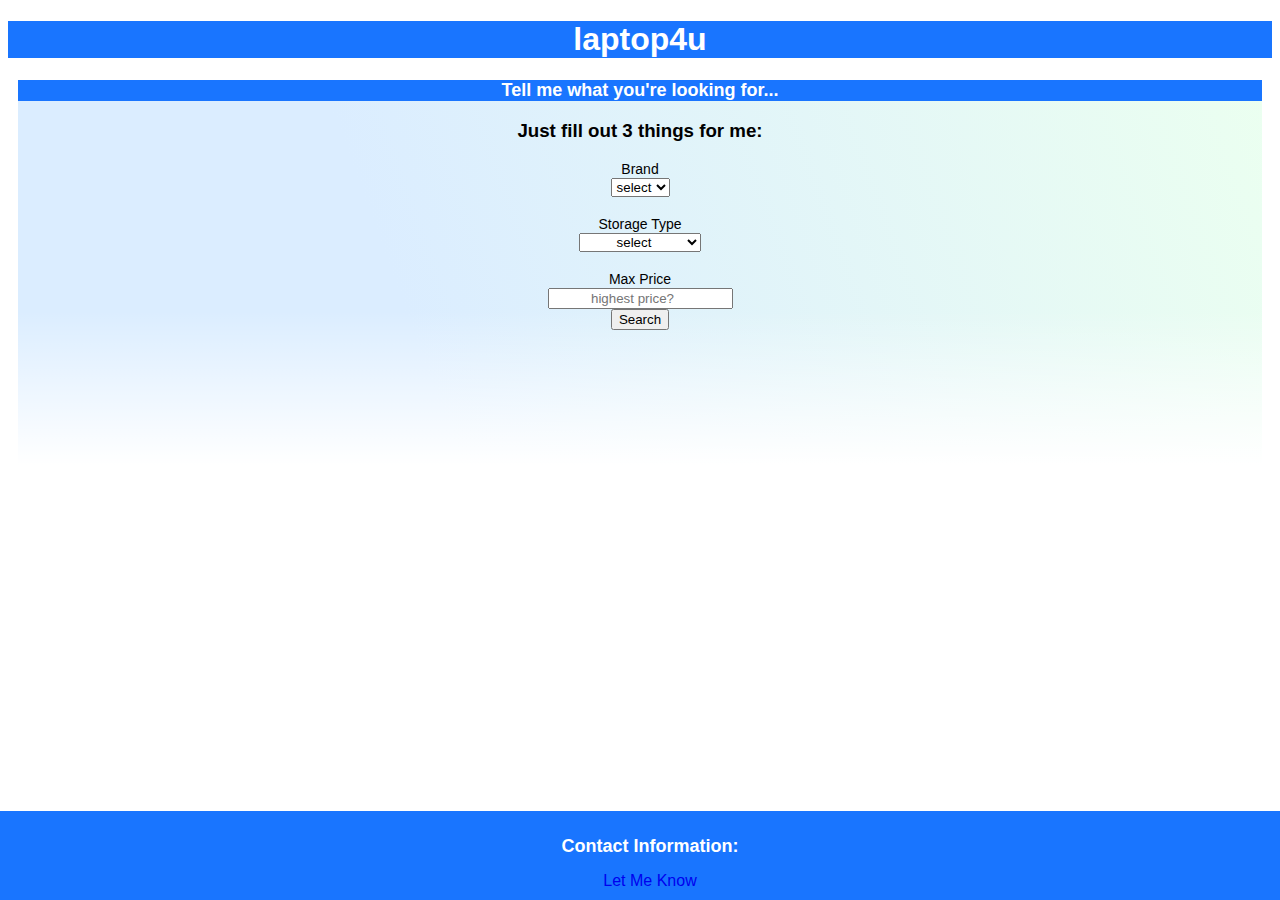
<file: index.html>
<!DOCTYPE html>
<html lang="en">
<head>
    <meta charset="UTF-8">
    <meta name="viewport" content="width=device-width, initial-scale=1.0">
    <title>L4U</title>
    <link rel="stylesheet" href="style.css">
</head>
<body>
    <header>
        <h1>laptop4u</h1>
    </header>
    <div class="main">
        <form class="form">
            <h2>Tell me what you're looking for...</h2>
            <section class="criteria">
                <h3>Just fill out 3 things for me:</h3>
                <label for="js-manuf">Brand</label><br />
                <select id="js-manuf" required>
                    <option value="">select</option>
                    <option value="HP">HP</option>
                    <option value="Apple">Apple</option>
                    <option value="ASUS">ASUS</option>
                </select><br /><br />
                <label for="js-storage">Storage Type</label><br />
                <select id="js-storage" required>
                    <option value="">select</option>
                    <option value="HDD">Hard Disk Drive</option>
                    <option value="SSD">Solid State Drive</option>
                </select><br /><br />
                <label for="js-price">Max Price</label><br />
                <input type="number" id="js-price" placeholder="highest price?" min="1" required><br />
                <button type="submit" >Search</button><br />
            </section>
        </form>
        <section class="results hidden">
            <h3>Laptops:</h3>
            <ul class="bb-laptops-list"></ul>
            <div id="buffer"></div>
        </section>
        <section class="selected hidden">
            <h3>Here's what you chose:</h3>
            <ul class="bb-selected-laptop"></ul>
            <div class="youtube-vid">Video goes here!</div>
        </section>
    </div>
    <footer>
        <h2>Contact Information:</h2>
        <a href="mailto:connorwong93@gmail.com">Let Me Know</a><br />
    </footer>
    <script src="https://code.jquery.com/jquery-3.3.1.js" integrity="sha256-2Kok7MbOyxpgUVvAk/HJ2jigOSYS2auK4Pfzbm7uH60=" crossorigin="anonymous"></script>  
    <script src="script.js"></script>
</body>
</html>
</file>
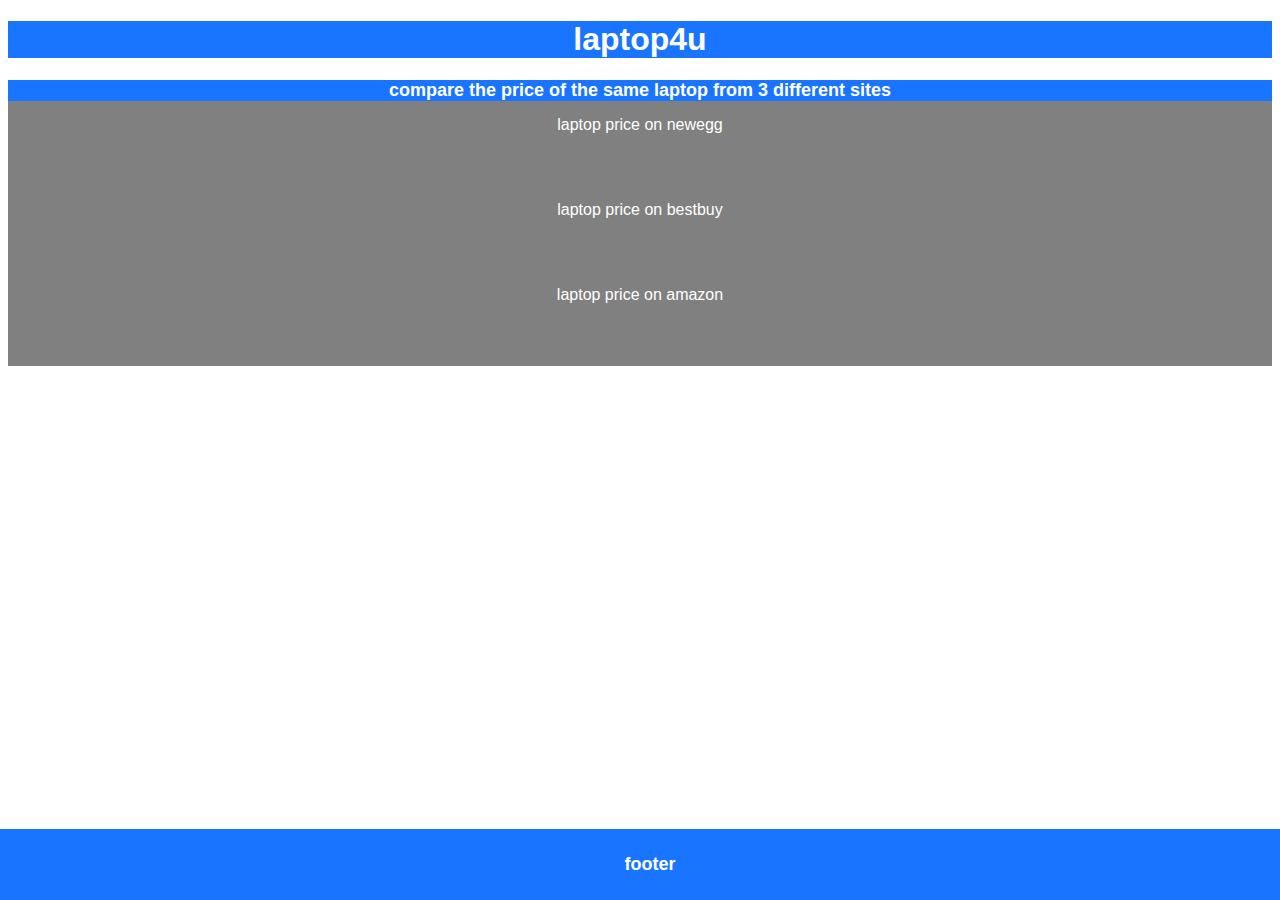
<file: index3.html>
<!DOCTYPE html>
<html lang="en">
<head>
    <meta charset="UTF-8">
    <meta name="viewport" content="width=device-width, initial-scale=1.0">
    <title></title>
    <link rel="stylesheet" href="style.css">
</head>
<body>
    <header>
        <h1>laptop4u</h1>
    </header>
    <div class="main">
        <div class="compare-list">
            <h2>compare the price of the same laptop from 3 different sites</h2>
            <section id="newegg">
               laptop price on newegg
            </section>
            <section id="bestbuy">
                laptop price on bestbuy
            </section>
            <section id="amazon">
                laptop price on amazon
            </section>
        </div>
    </div>
</body>
<footer>
    <h2>footer</h2>
</footer>
</html>
</file>
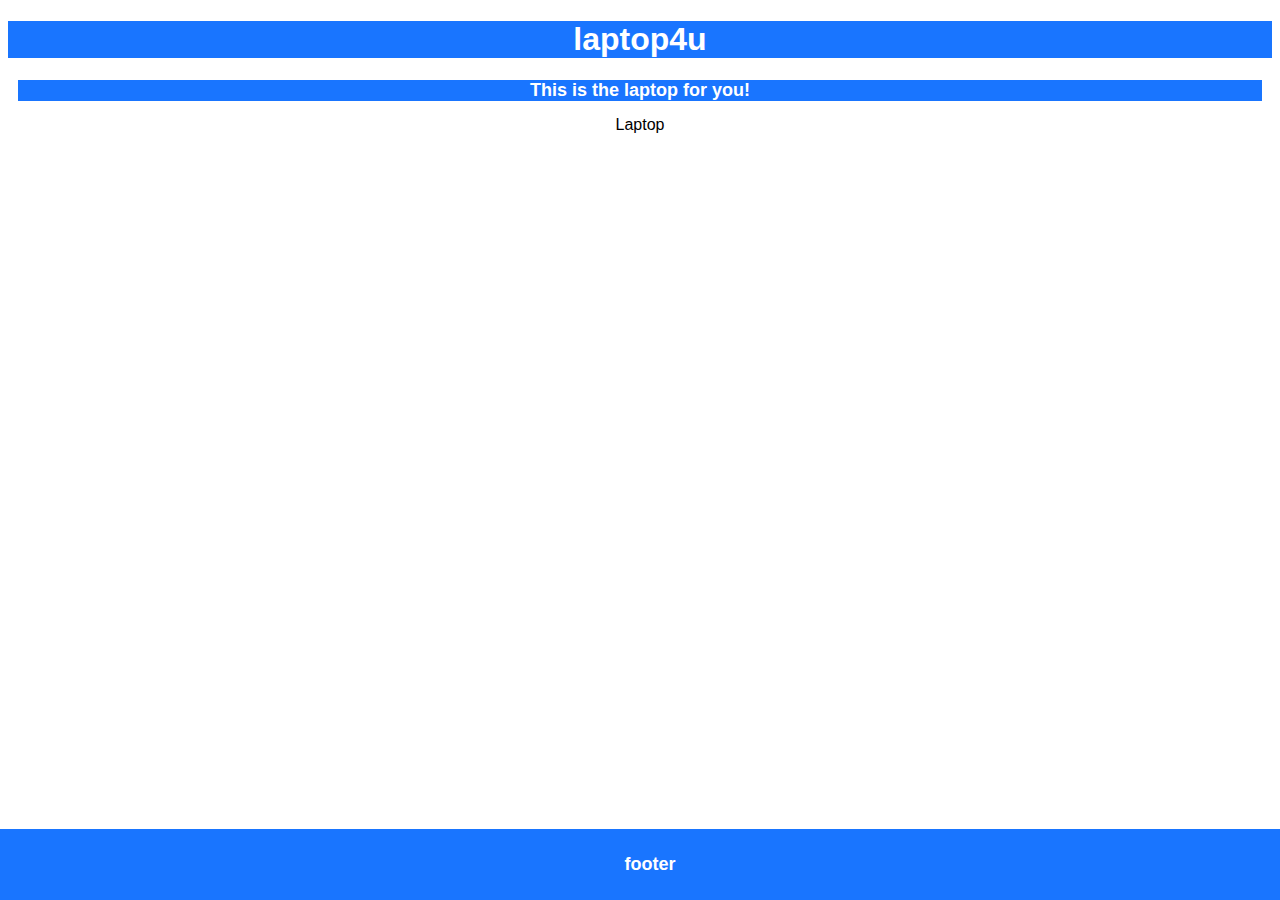
<file: index4.html>
<!DOCTYPE html>
<html lang="en">
<head>
    <meta charset="UTF-8">
    <meta name="viewport" content="width=device-width, initial-scale=1.0">
    <title></title>
    <link rel="stylesheet" href="style.css">
</head>
<body>
    <header>
        <h1>laptop4u</h1>
    </header>
    <div class="main">
        <div class="your-laptop">
            <h2>This is the laptop for you!</h2>
            <section class="laptop-choice">
                Laptop
            </section>
        </div>
    </div>
</body>
<footer>
    <h2>footer</h2>
</footer>
</html>
</file>
<file: style.css>
form {
    background-image: linear-gradient(180deg,hsla(0,0%,100%,0) 60%,#fff),linear-gradient(70deg,#dbedff 32%,#ebfff0);
}

header {
    text-align: center;
    background: #1975ff;
    color: white;
}

h2 {
    text-align: center;
    background: #1975ff;
    color: white;
    font-size: 18px;
}

.criteria, .laptop-choice {
    margin: 10px;
    text-align: center;
    height: 290px;

}

.form, .your-laptop {
    margin: 10px;
    text-align: center;
    height: 385px;
}

footer {
    text-align: center;
    position: fixed;
    left: 0;
    bottom: 0;
    width: 100%;
    background:#1975ff;
    color: white;
    margin-top: 25px;
    padding: 10px;
}

a {
    text-decoration: none;
}

.results-list {
    text-align: center;
    margin: 10px;
    height: 585px;
    background: grey;
    color: white;
}

.compare-list {
    text-align: center;
    margin-top: 10px;
    background: grey;
    color: white;
}

#newegg, #bestbuy, #amazon {
    text-align: center;
    margin: 5px;
    height: 80px;
    background: grey;
    color: white;
}

label {
    font-size: 14px;
}

select {
    text-align: center;
}

input {
    text-align: center;
}

div.youtube-vid {
    height: 300px;
}

/*====KEEPING-UNDER=======================================================*/

* {
    font-family: sans-serif;
}

.hidden {
    display: none;
}

li {
    list-style: none;
    margin-right: 15px;
    background: white;
    padding: 8px;
}

li:nth-child(odd) {
    background:beige;
    padding: 8px;
}

#buffer {
    height: 75px;
}

@media screen and (max-width: 800px) {
    .main {
        font-size: 13px;
    }
    
    #full-laptop-image {
        height: 90%;
        width: 90%;
    }

    .selected {
        margin-bottom: 150px;
    }

}

div.youtube-vid {
    text-align: center;
}
</file>
